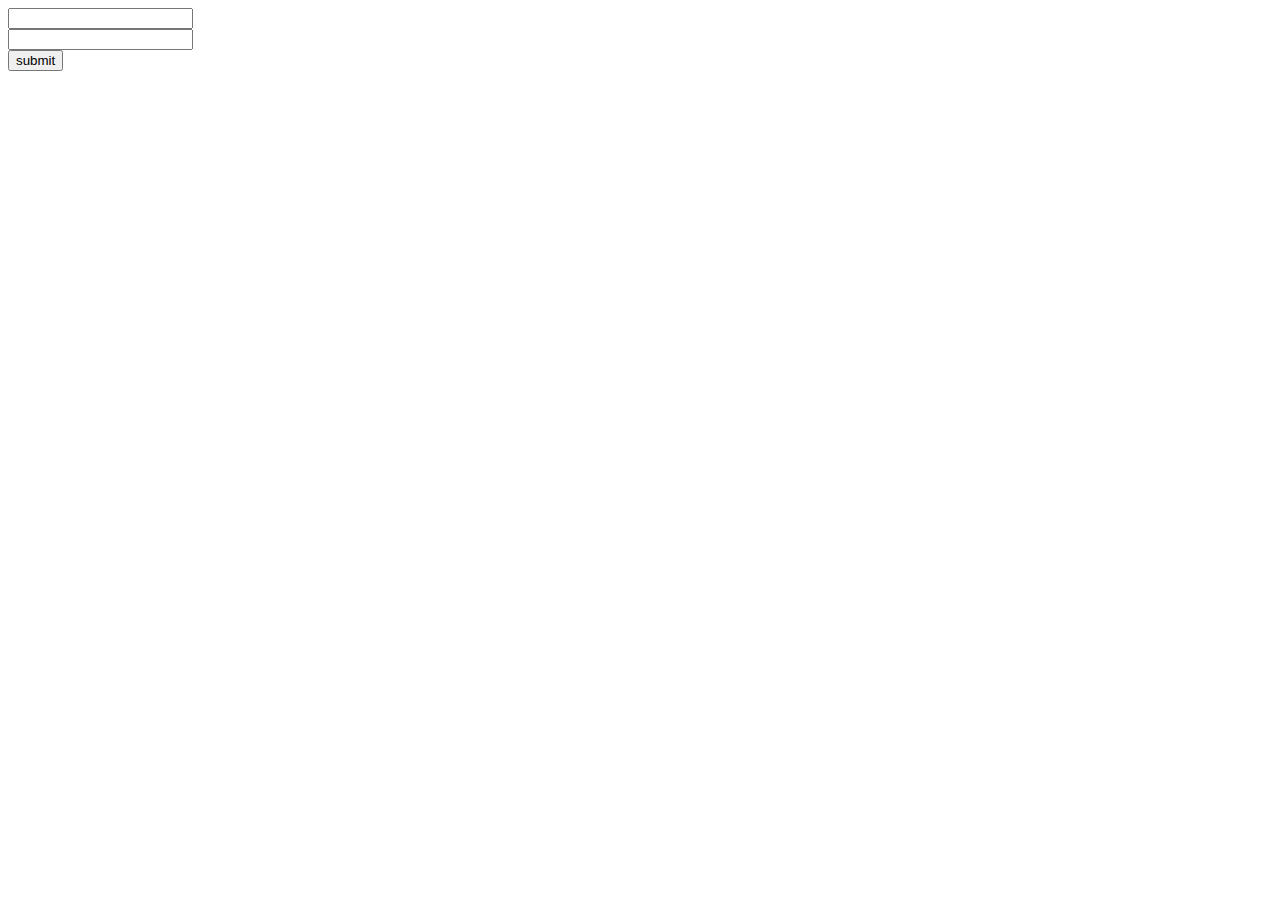
<file: Lecture 1/index.html>
<!DOCTYPE html>
<html lang="en">
<head>
    <meta charset="UTF-8">
    <meta http-equiv="X-UA-Compatible" content="IE=edge">
    <meta name="viewport" content="width=device-width, initial-scale=1.0">
    <title>Document</title>
</head>
<body>
    
    <input type="text" id="aTextBox"><br>
    
    <input type="text" id="bTextBox"><br>
    <button type="button" id="submitButton">submit</button>
    <p id="cLabel"></p><br>

    <script src="index.js"></script>
</body>
</html>
</file>
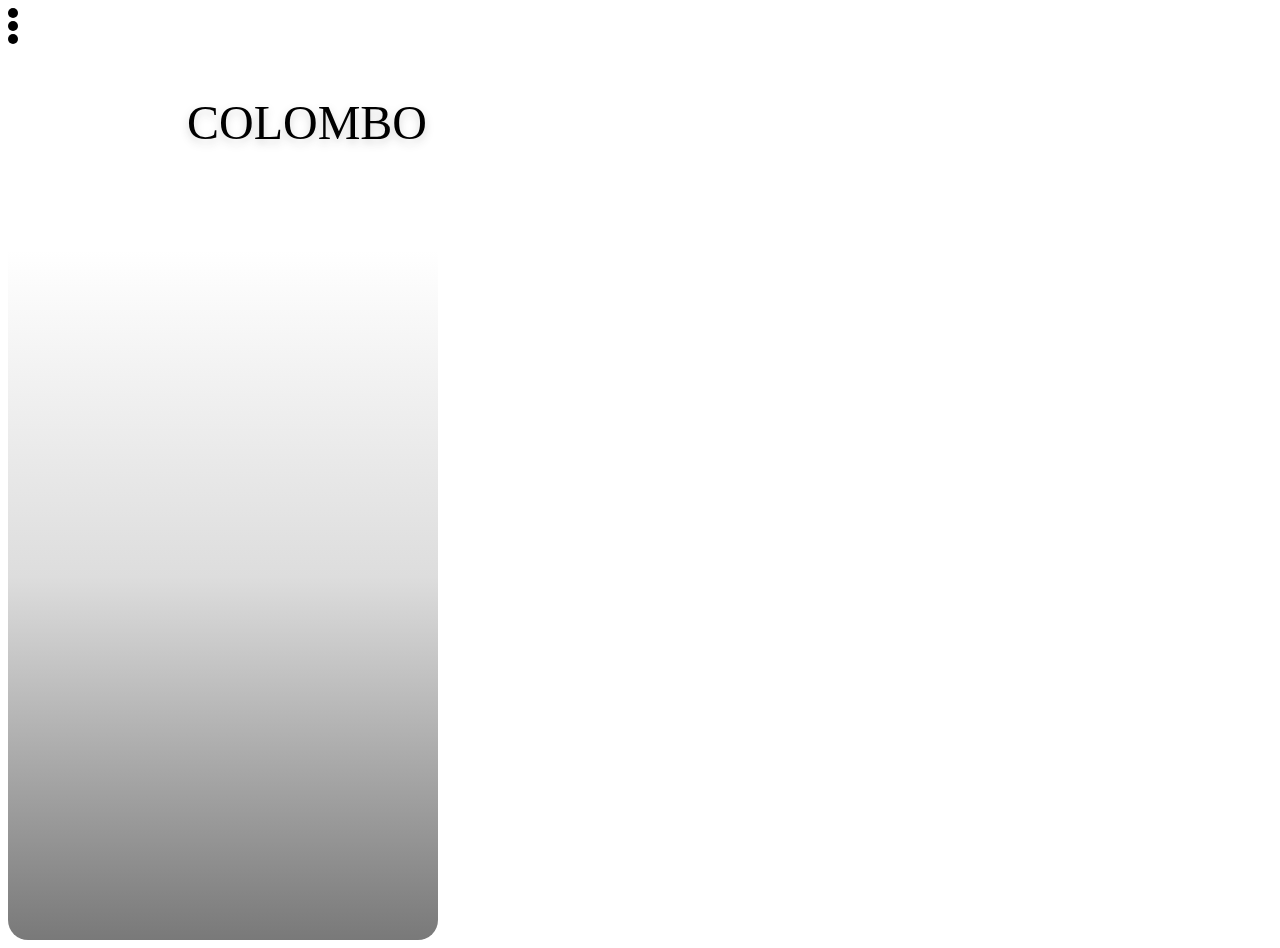
<file: Lecture 10/index.html>
<!DOCTYPE html>
<html lang="en">
<head>
    <meta charset="UTF-8">
    <meta name="viewport" content="width=device-width, initial-scale=1.0">
    <title>Document</title>
    <link rel="stylesheet" href="style.css">
</head>
<body>
    <div class="phoneSize">
        <div class="frame4">
            <div class="svgbox"><svg width="10" height="36" viewBox="0 0 10 36" fill="none" xmlns="http://www.w3.org/2000/svg">
                <circle cx="5" cy="5" r="5" fill="black"/>
                <circle cx="5" cy="18" r="5" fill="black"/>
                <circle cx="5" cy="31" r="5" fill="black"/>
                </svg></div>
        </div>
        
        <div class="group5">
            <div class="colombo">COLOMBO</div>
        </div>  
    </div>
    
        
        
        

    <script src="index.js"></script>
</body>
</html>
</file>
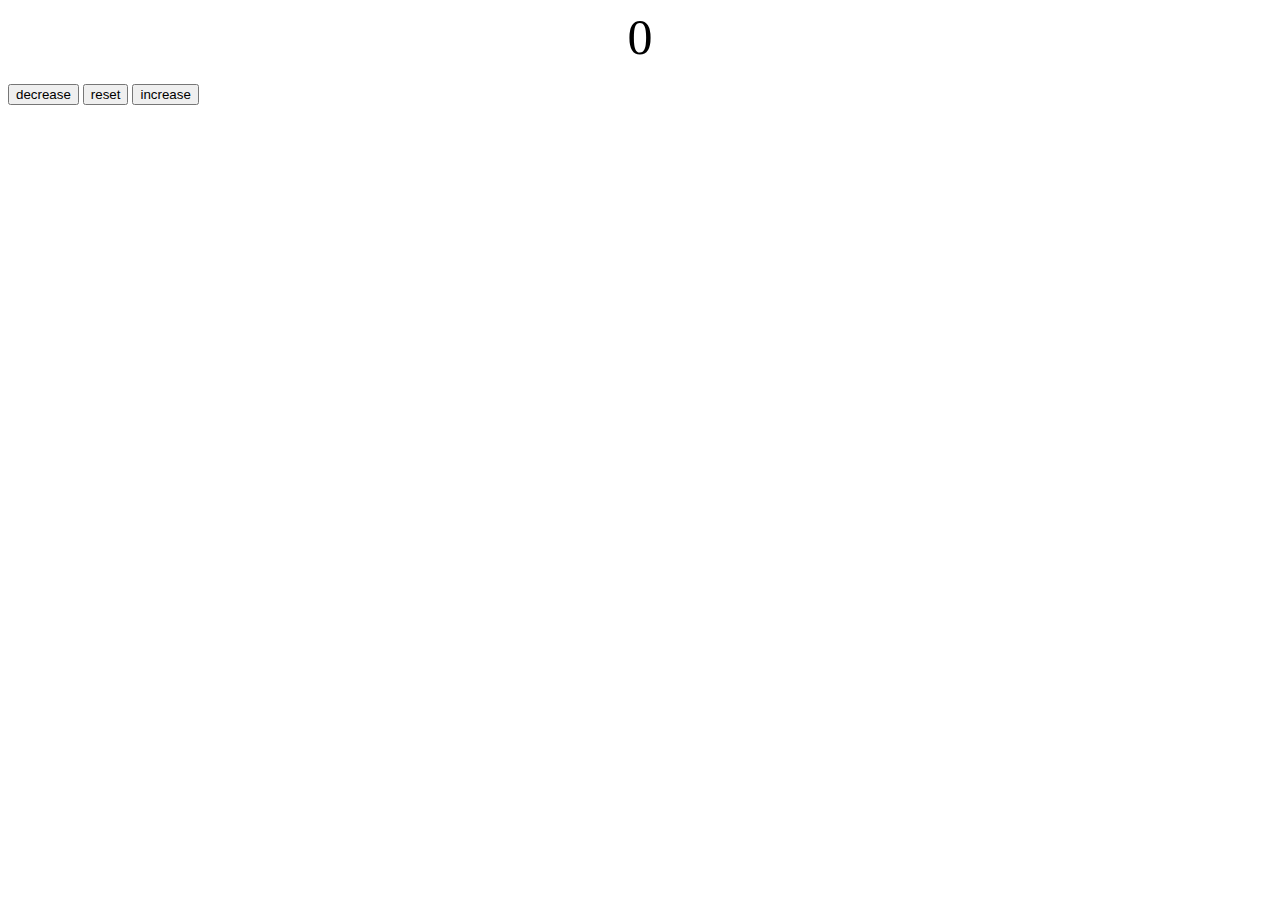
<file: lecture 2/index.html>
<!DOCTYPE html>
<html lang="en">
<head>
    <meta charset="UTF-8">
    <meta name="viewport" content="width=device-width, initial-scale=1.0">
    <title>Document</title>
    <link rel="stylesheet" href="style.css">
</head>
<body>
    <label id="countLabel">0</label><br>
    <button id="decreaseBtn">decrease</button>
    <button id="resetBtn">reset</button>
    <button id="increaseBtn">increase</button>
    <script src="./index.js"></script>
</body>
</html>
</file>
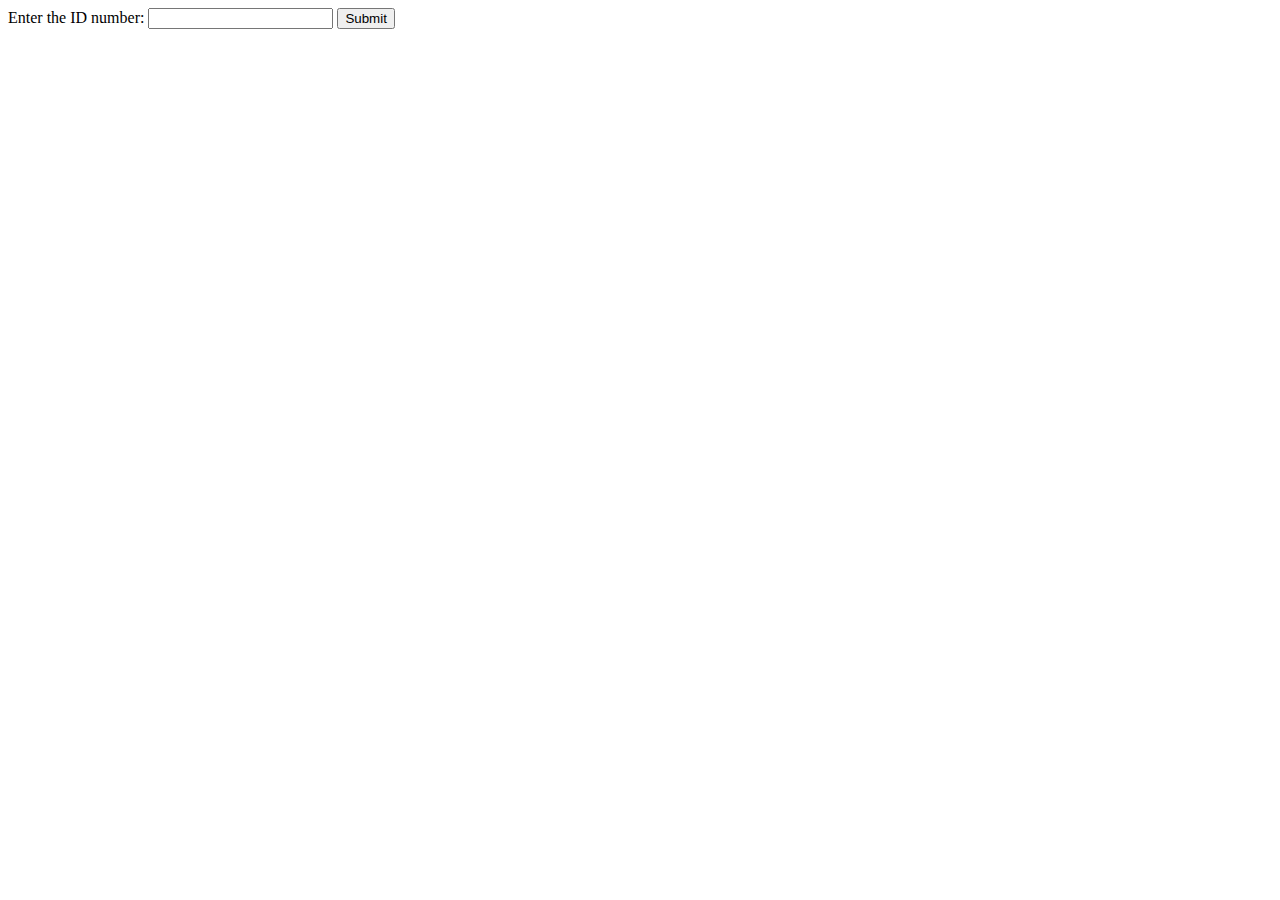
<file: Lecture 5/index.html>
<!DOCTYPE html>
<html lang="en">
<head>
    <meta charset="UTF-8">
    <meta name="viewport" content="width=device-width, initial-scale=1.0">
    <title>Document</title>
</head>
<body>
    <label id="idNumber">Enter the ID number: </label>
    <input type="text" id="inputBox">
    <button type="button" id="submit">Submit</button>
    <p id="gender"></p>
    <p id="birthDay"></p>


    <script src="index.js"></script>
</body>
</html>
</file>
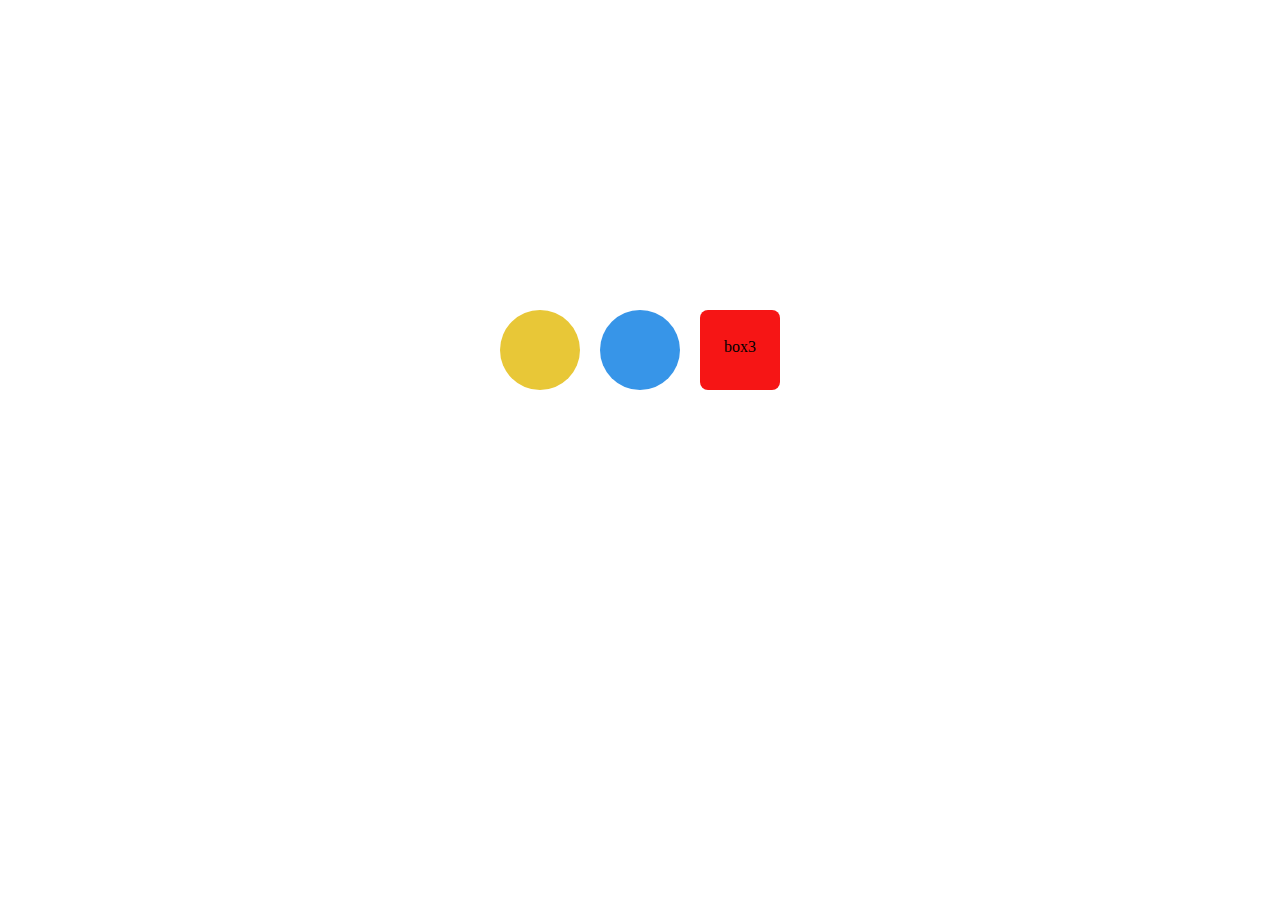
<file: Lecture 9/index.html>
<!DOCTYPE html>
<html lang="en">
<head>
    <meta charset="UTF-8">
    <meta name="viewport" content="width=device-width, initial-scale=1.0">
    <title>Document</title>
    <link rel="stylesheet" href="style.css">
</head>
<body>

    <section>
        <div class="box1"></div>
        <div class="box2"></div>
        <div class="box3"><p>box3</p></div>
        
    </section>
    


    
    <script src="index.js"></script>
</body>
</html>
</file>
<file: Lecture 10/style.css>
.frame4{
    position: absolute;
    width: 430px;
    height: 95px;
    left: 0px;
    top: 0px;
}

.phoneSize{
    position: relative;
    width: 430px;
    height: 932px;
    background: linear-gradient(180deg, #FFFFFF 26%, #DDDDDD 61%, #A9A9A9 81%, #797979 100%);
    border-radius: 20px;
}









.group5{
    position: absolute;
    width: 262px;
    height: 104px;
    left: 84px;
    top: 43px;

    filter: drop-shadow(0px 4px 4px rgba(29, 24, 24, 0.19));

}

.colombo{
    position: absolute;
width: 262px;
height: 104px;
left: 84px;
top: 43px;

font-family: 'Big Shoulders Display';
font-style: normal;
font-weight: 400;
font-size: 48px;
line-height: 57px;
text-align: center;

color: #000000;
}
</file>
<file: lecture 2/style.css>
#countLabel{
    display: block;
    text-align: center;
    font-size: 50px;
}
</file>
<file: Lecture 9/style.css>
*{
    margin: 0;
    padding: 0;
}

.box1{
    width: 80px;
    height: 80px;
    border-radius: 100px;
    background-color: rgb(232, 199, 55);
}
.box2{
    width: 80px;
    height: 80px;
    border-radius: 100px;
    background-color: rgb(55, 149, 232);
}

.box3{
    width: 80px;
    height: 80px;
    border-radius: 8px;
    background-color: rgb(246, 21, 21);
}

.box3 p{
    font-size: 1rem;
    text-align: center;
    margin-top: 35%;
}

section{
    height: 700px;
    align-items: center;
    display: flex;
    justify-content: center;
    gap: 20px;
    
}
</file>
